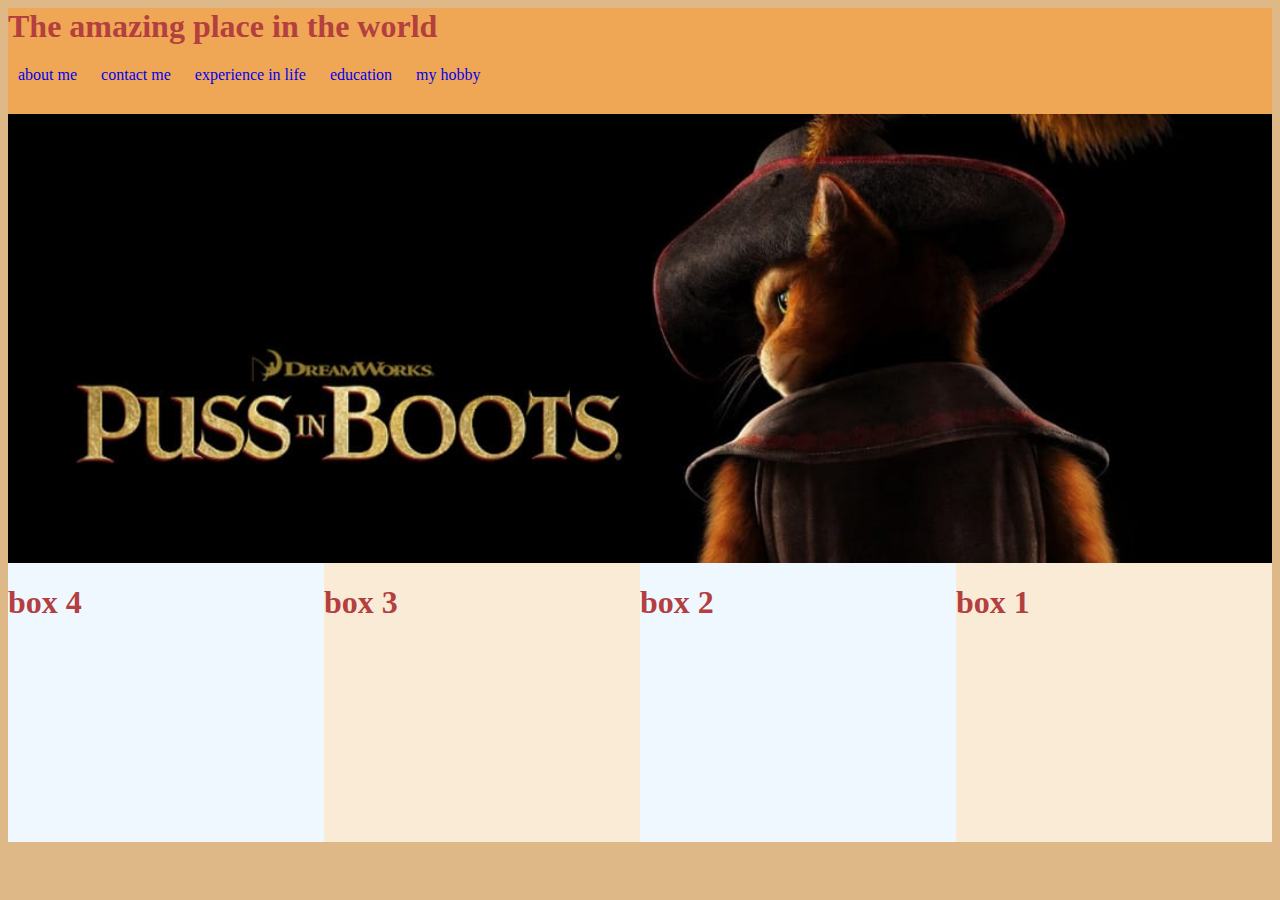
<file: index.html>
<html>
<head>
    <title>This is my website</title> 

    <link rel="stylesheet" type="text/css" href="css/style.css">

</head>
<body>

<div class="header">
<h1> The amazing place in the world</h1>

<a href="biodata.html">about me</a>
<a href="contact.html">contact me</a>
<a href="experience.html">experience in life</a>
<a href="education.html">education</a>
<a href="hobby.html">my hobby</a>
</div>
<div class="slider">
    <img src="image/puus 2.jpg"width=100%>
</div>
<div class="box1">
    <h1>box 1</h1>
</div>
<div class="box2">
    <h1>box 2</h1>
</div>
<div class="box3">
    <h1>box 3</h1>
</div>
<div class="box4">
    <h1>box 4</h1>
</div>

</body>
</html>
</file>
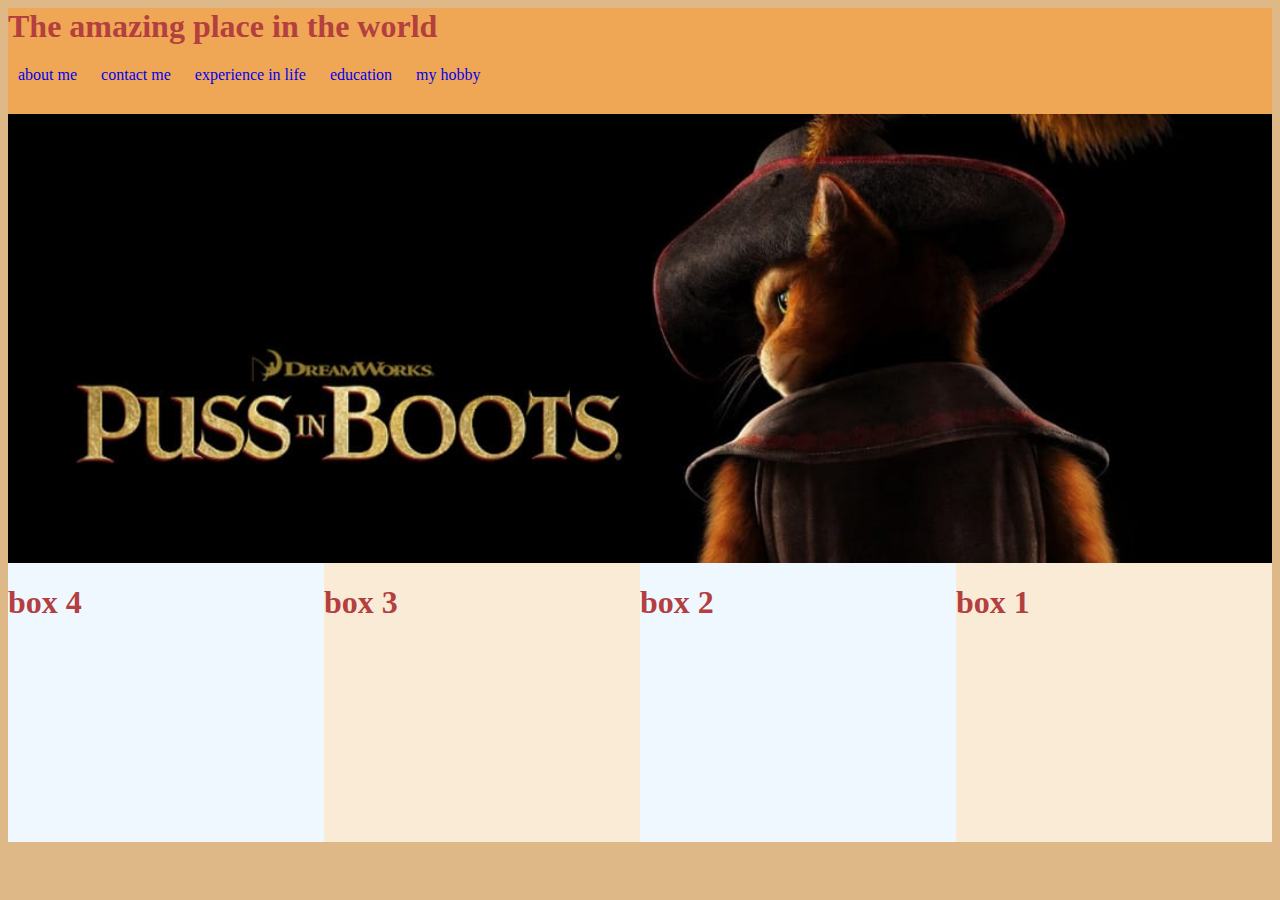
<file: 23_ims456_2424d_individu-main/index.html>
<html>
<head>
    <title>This is my website</title> 

    <link rel="stylesheet" type="text/css" href="css/style.css">

    <link rel="preconnect" href="https://fonts.googleapis.com">
<link rel="preconnect" href="https://fonts.gstatic.com" crossorigin>
<link href="https://fonts.googleapis.com/css2?family=Diphylleia&display=swap" rel="stylesheet">

</head>
<body>

<div class="header">
<h1> The amazing place in the world</h1>

<a href="biodata.html">about me</a>
<a href="contact.html">contact me</a>
<a href="experience.html">experience in life</a>
<a href="education.html">education</a>
<a href="hobby.html">my hobby</a>
</div>
<div class="slider">
    <img src="image/puus 2.jpg"width=100%>
</div>
<div class="box1">
    <h1>box 1</h1>
</div>
<div class="box2">
    <h1>box 2</h1>
</div>
<div class="box3">
    <h1>box 3</h1>
</div>
<div class="box4">
    <h1>box 4</h1>
</div>

</body>
</html>
</file>
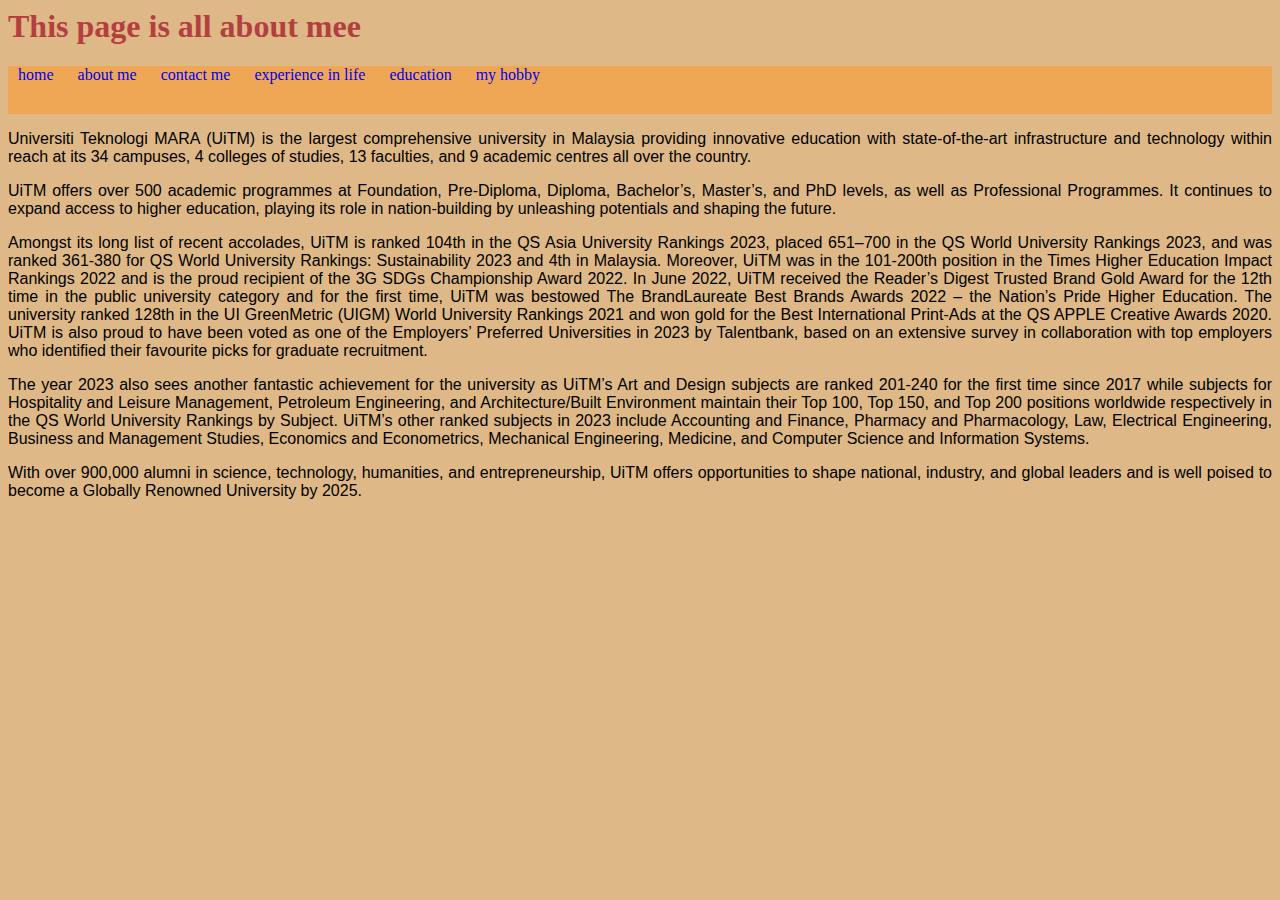
<file: biodata.html>
<html>
    <head>
        <title>About mee</title>
        <link rel="stylesheet" type="text/css" href="css/style.css">
        <link rel="preconnect" href="https://fonts.googleapis.com">
<link rel="preconnect" href="https://fonts.gstatic.com" crossorigin>
<link href="https://fonts.googleapis.com/css2?family=Diphylleia&display=swap" rel="stylesheet">
    </head>
<body>
<h1> This page is all about mee</h1>

<div class="header">
<a href="index.html">home</a>
<a href="biodata.html">about me</a>
<a href="contact.html">contact me</a>
<a href="experience.html">experience in life</a>
<a href="education.html">education</a>
<a href="hobby.html">my hobby</a>
</div>

<div class="content">
    <p>Universiti Teknologi MARA (UiTM) is the largest comprehensive university in Malaysia providing innovative education with state-of-the-art infrastructure and technology within reach at its 34 campuses, 4 colleges of studies, 13 faculties, and 9 academic centres all over the country.</p>

<p>UiTM offers over 500 academic programmes at Foundation, Pre-Diploma, Diploma, Bachelor’s, Master’s, and PhD levels, as well as Professional Programmes. It continues to expand access to higher education, playing its role in nation-building by unleashing potentials and shaping the future.
</p>

<p>Amongst its long list of recent accolades, UiTM is ranked 104th in the QS Asia University Rankings 2023, placed 651–700 in the QS World University Rankings 2023, and was ranked 361-380 for QS World University Rankings: Sustainability 2023 and 4th in Malaysia. Moreover, UiTM was in the 101-200th position in the Times Higher Education Impact Rankings 2022 and is the proud recipient of the 3G SDGs Championship Award 2022. In June 2022, UiTM received the Reader’s Digest Trusted Brand Gold Award for the 12th time in the public university category and for the first time, UiTM was bestowed The BrandLaureate Best Brands Awards 2022 – the Nation’s Pride Higher Education. The university ranked 128th in the UI GreenMetric (UIGM) World University Rankings 2021 and won gold for the Best International Print-Ads at the QS APPLE Creative Awards 2020. UiTM is also proud to have been voted as one of the Employers’ Preferred Universities in 2023 by Talentbank, based on an extensive survey in collaboration with top employers who identified their favourite picks for graduate recruitment.</p>

<p>The year 2023 also sees another fantastic achievement for the university as UiTM’s Art and Design subjects are ranked 201-240 for the first time since 2017 while subjects for Hospitality and Leisure Management, Petroleum Engineering, and Architecture/Built Environment maintain their Top 100, Top 150, and Top 200 positions worldwide respectively in the QS World University Rankings by Subject. UiTM’s other ranked subjects in 2023 include Accounting and Finance, Pharmacy and Pharmacology, Law, Electrical Engineering, Business and Management Studies, Economics and Econometrics, Mechanical Engineering, Medicine, and Computer Science and Information Systems.</p>

<p>With over 900,000 alumni in science, technology, humanities, and entrepreneurship, UiTM offers opportunities to shape national, industry, and global leaders and is well poised to become a Globally Renowned University by 2025.</p>
</div>



</body> 
</html>
</file>
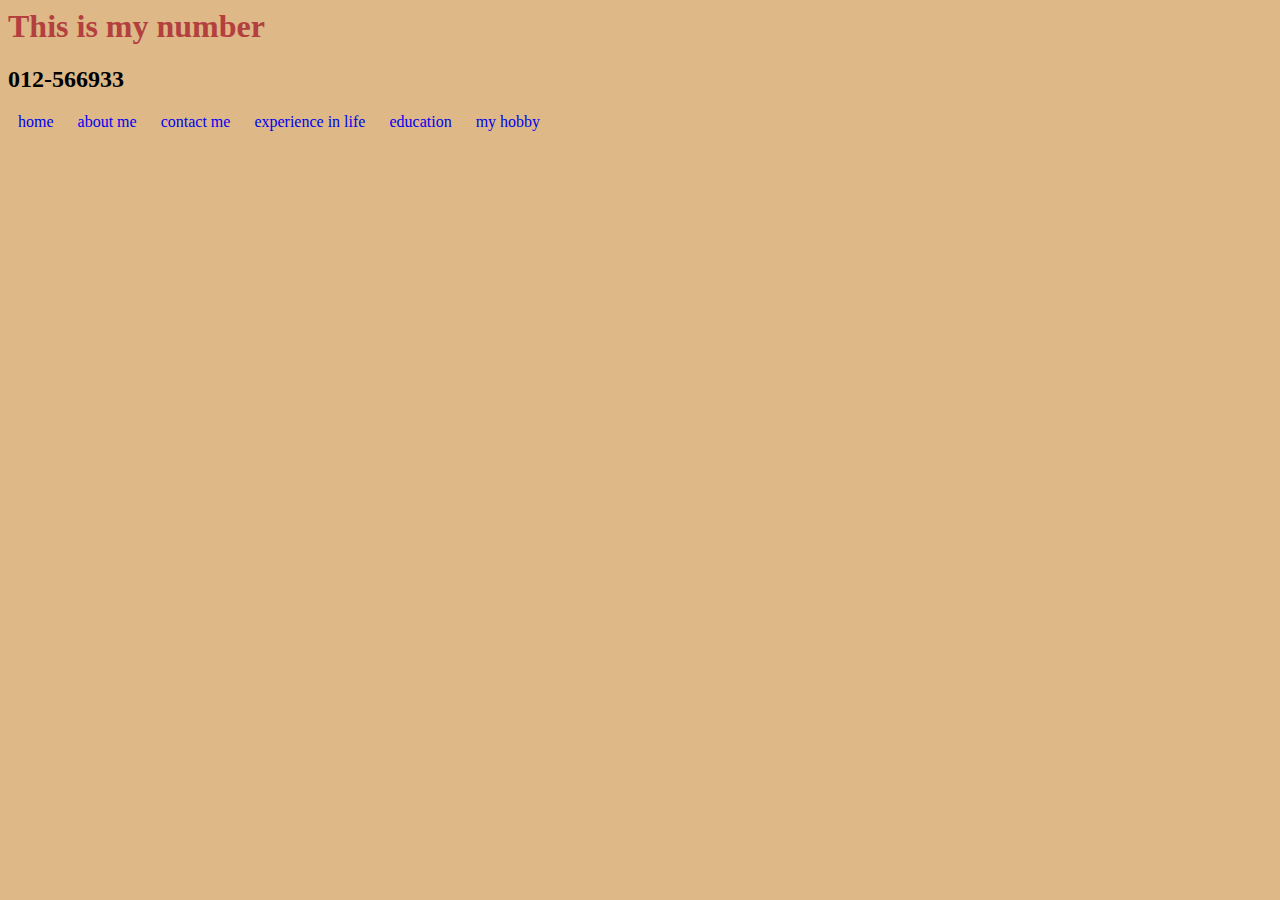
<file: contact.html>
<html>
    <head>
        <title>contact me</title>
        <link rel="stylesheet" type="text/css" href="css/style.css">
    </head>
<body>
<h1> This is my  number</h1>
<h2>012-566933</h2>

<a href="index.html">home</a>
<a href="biodata.html">about me</a>
<a href="contact.html">contact me</a>
<a href="experience.html">experience in life</a>
<a href="education.html">education</a>
<a href="hobby.html">my hobby</a>





</body> 
</html>
</file>
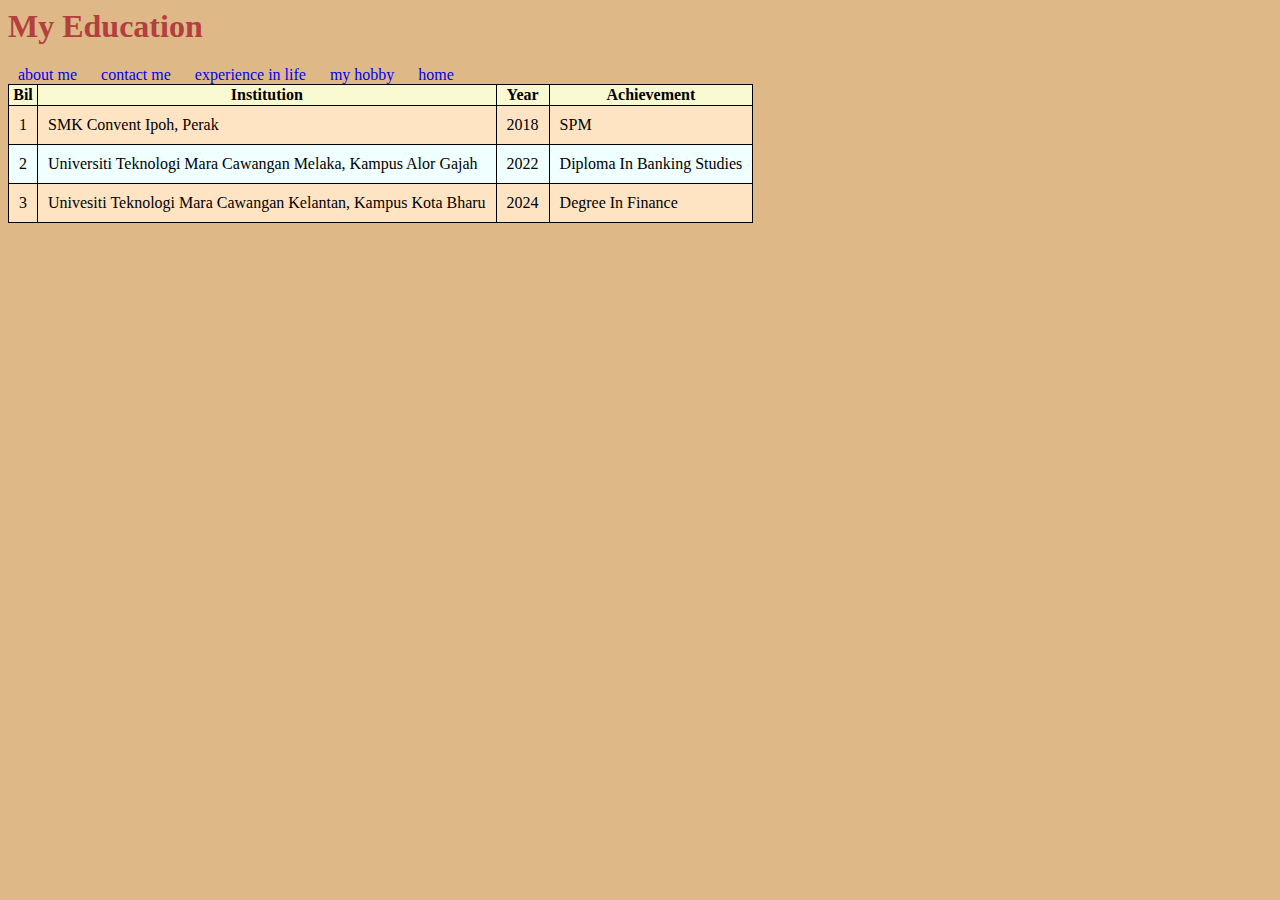
<file: education.html>
<html>
<head>
    <title>My education since born</title> 

    <link rel="stylesheet" type="text/css" href="css/style.css">

</head>
<body>
<h1> My Education</h1>


<a href="biodata.html">about me</a>
<a href="contact.html">contact me</a>
<a href="experience.html">experience in life</a>
<a href="hobby.html">my hobby</a>
<a href="index.html">home</a>

<table>
    <tr>
        <th>Bil</th>
        <th>Institution</th>
        <th>Year</th>
        <th>Achievement</th>
    </tr>
    <tr>
        <td>1</td>
        <td>SMK Convent Ipoh, Perak</td>
        <td>2018</td>
        <td>SPM</td>
    </tr>
    <tr>
        <td>2</td>
        <td>Universiti Teknologi Mara Cawangan Melaka, Kampus Alor Gajah</td>
        <td>2022</td>
        <td>Diploma In Banking Studies</td>
    </tr>
    <tr>
        <td>3</td>
        <td>Univesiti Teknologi Mara Cawangan Kelantan, Kampus Kota Bharu</td>
        <td>2024</td>
        <td>Degree In Finance</td>
    </tr>


</table>

</body>
</html>
</file>
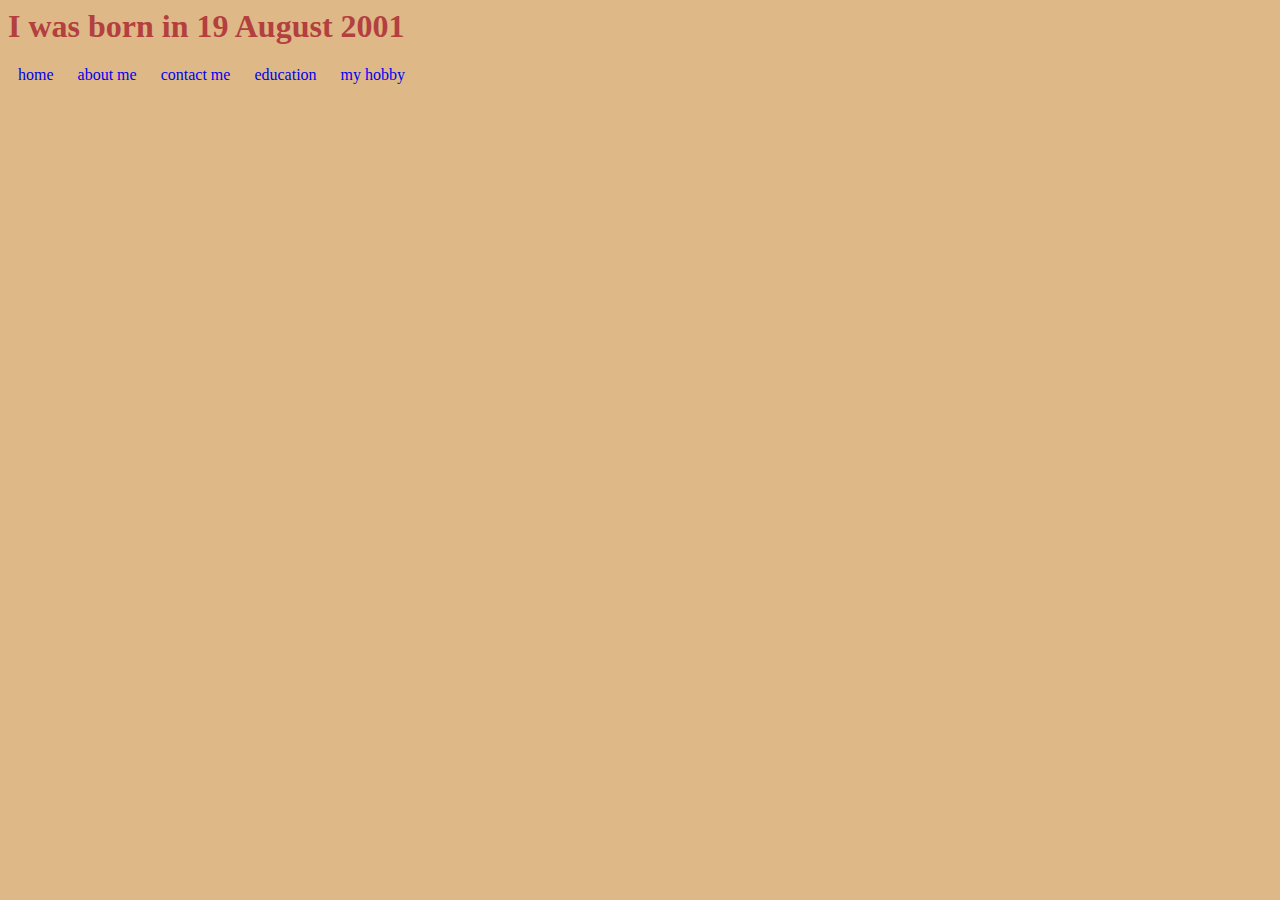
<file: experience.html>
<html>
<head>
    <title> All of my experience in life</title>

    <link rel="stylesheet" type="text/css" href="css/style.css">
</head>
<body>
    <h1>I was born in 19 August 2001</h1>
   
    <a href="index.html">home</a>
    <a href="biodata.html">about me</a>
<a href="contact.html">contact me</a>
<a href="education.html">education</a>
<a href="hobby.html">my hobby</a>

</body>
</html>
</file>
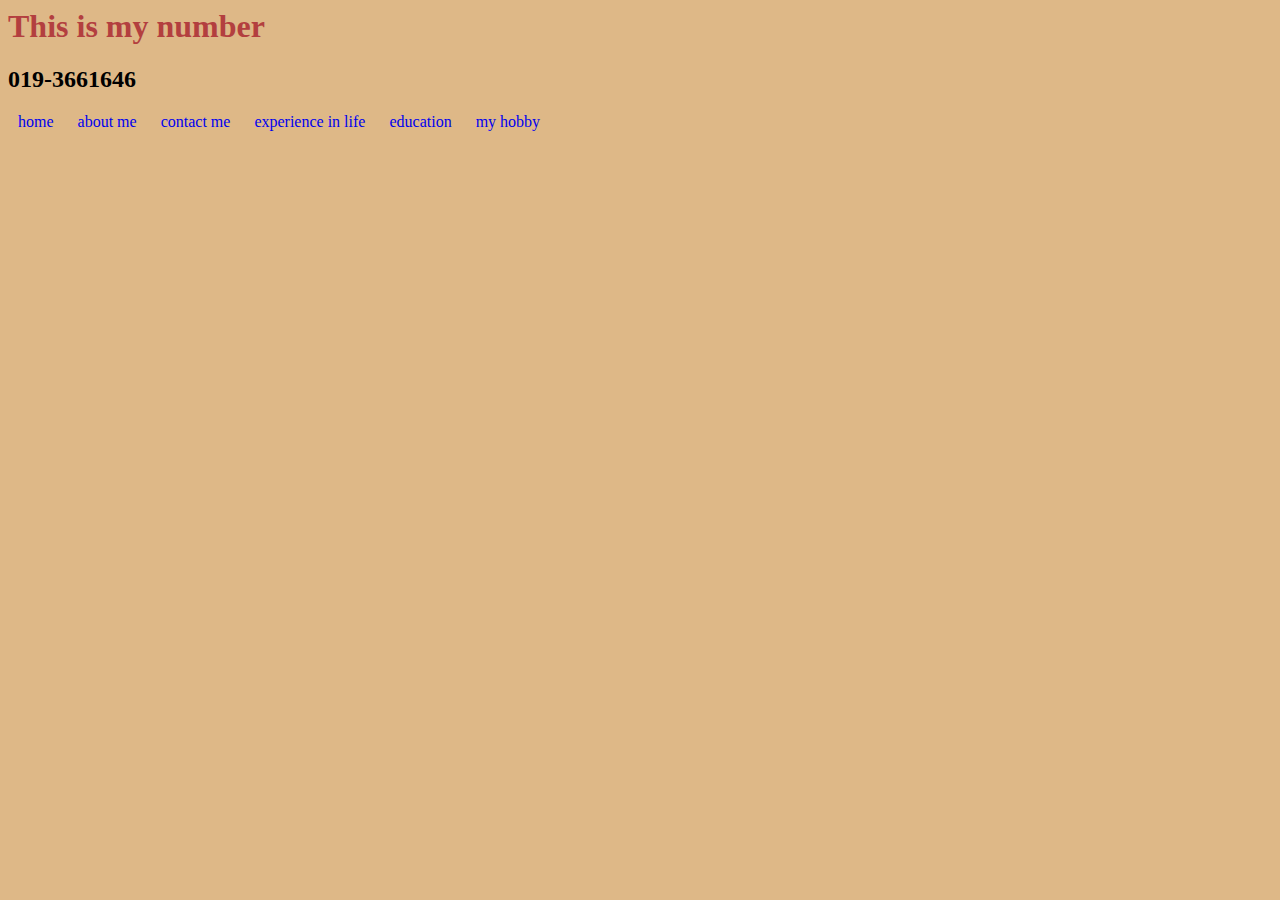
<file: 23_ims456_2424d_individu-main/contact.html>
<html>
    <head>
        <title>contact me</title>
        <link rel="stylesheet" type="text/css" href="css/style.css">
    </head>
<body>
<h1> This is my  number</h1>
<h2>019-3661646</h2>

<a href="index.html">home</a>
<a href="biodata.html">about me</a>
<a href="contact.html">contact me</a>
<a href="experience.html">experience in life</a>
<a href="education.html">education</a>
<a href="hobby.html">my hobby</a>

<div>
    <iframe src="https://www.google.com/maps/embed?pb=!1m18!1m12!1m3!1d15868.28417568576!2d102.2413485!3d6.121140200000001!2m3!1f0!2f0!3f0!3m2!1i1024!2i768!4f13.1!3m3!1m2!1s0x31b6afc4c037b419%3A0x7d0cb70b45409aa7!2sPerdana%20Kota%20Bharu!5e0!3m2!1sen!2smy!4v1688439598532!5m2!1sen!2smy" width="100%" height="650" style="border:0;" allowfullscreen="" loading="lazy" referrerpolicy="no-referrer-when-downgrade"></iframe>


</div>



</body>
</file>
<file: css/style.css>
body
{
    background-color:burlywood;

}

h1
{
    color:rgb(179, 63, 63);
}

a
    {
        text-decoration:none;
        font-family: Impact;
        padding: 10px;
        font: size 35px;
    }

    a:hover
    {
        color:rgb(236, 228, 160);
        font: size 40px;
    }
    
.header
{
    width: 100%;
    background-color:rgb(240, 167, 85);
    padding-bottom:30px;
}
.slider
{
width: 100%;
background-color:rgb(108, 185, 204);
}
 
.box1
{
    width: 25%;
    background-color: antiquewhite;
    padding-bottom: 200px;
    float:right

}
.box2
{
    width: 25%;
    background-color:aliceblue;
    padding-bottom: 200px;
    float:right

}
.box3
{
    width: 25%;
    background-color: antiquewhite;
    padding-bottom: 200px;
    float:right

}
.box4
{
    width: 25%;
    background-color:aliceblue;
    padding-bottom: 200px;
    float:right

}

.content
{
    text-align: justify;
    font-family: 'poppin',sans-serif;

}

table, tr, td, th 
{
    border:1px solid black;
    border-collapse: collapse;
}

td
{
    padding: 10px;
}

tr
{
    background-color: bisque;
}


tr:nth-child(odd)
    {
            background-color: azure;
    }

th
    {
        background-color: lightgoldenrodyellow;
        color: black;
    }



tr:hover
    {
        background-color: cadetblue;
    }
</file>
<file: 23_ims456_2424d_individu-main/css/style.css>
body
{
    background-color:burlywood;

}

h1
{
    color:rgb(179, 63, 63);
}

a
    {
        text-decoration:none;
        font-family: Impact;
        padding: 10px;
        font: size 35px;
    }

    a:hover
    {
        color:rgb(236, 228, 160);
        font: size 40px;
    }
    
.header
{
    width: 100%;
    background-color:rgb(240, 167, 85);
    padding-bottom:30px;
}
.slider
{
width: 100%;
background-color:rgb(108, 185, 204);
}
 
.box1
{
    width: 25%;
    background-color: antiquewhite;
    padding-bottom: 200px;
    float:right

}
.box2
{
    width: 25%;
    background-color:aliceblue;
    padding-bottom: 200px;
    float:right

}
.box3
{
    width: 25%;
    background-color: antiquewhite;
    padding-bottom: 200px;
    float:right

}
.box4
{
    width: 25%;
    background-color:aliceblue;
    padding-bottom: 200px;
    float:right

}

.content
{
    text-align: justify;
    font-family: 'poppin',sans-serif;

}

table, tr, td, th 
{
    border:1px solid black;
    border-collapse: collapse;
}

td
{
    padding: 10px;
}

tr
{
    background-color: bisque;
}


tr:nth-child(odd)
    {
            background-color: azure;
    }

th
    {
        background-color: lightgoldenrodyellow;
        color: black;
    }



tr:hover
    {
        background-color: cadetblue;
    }
</file>
